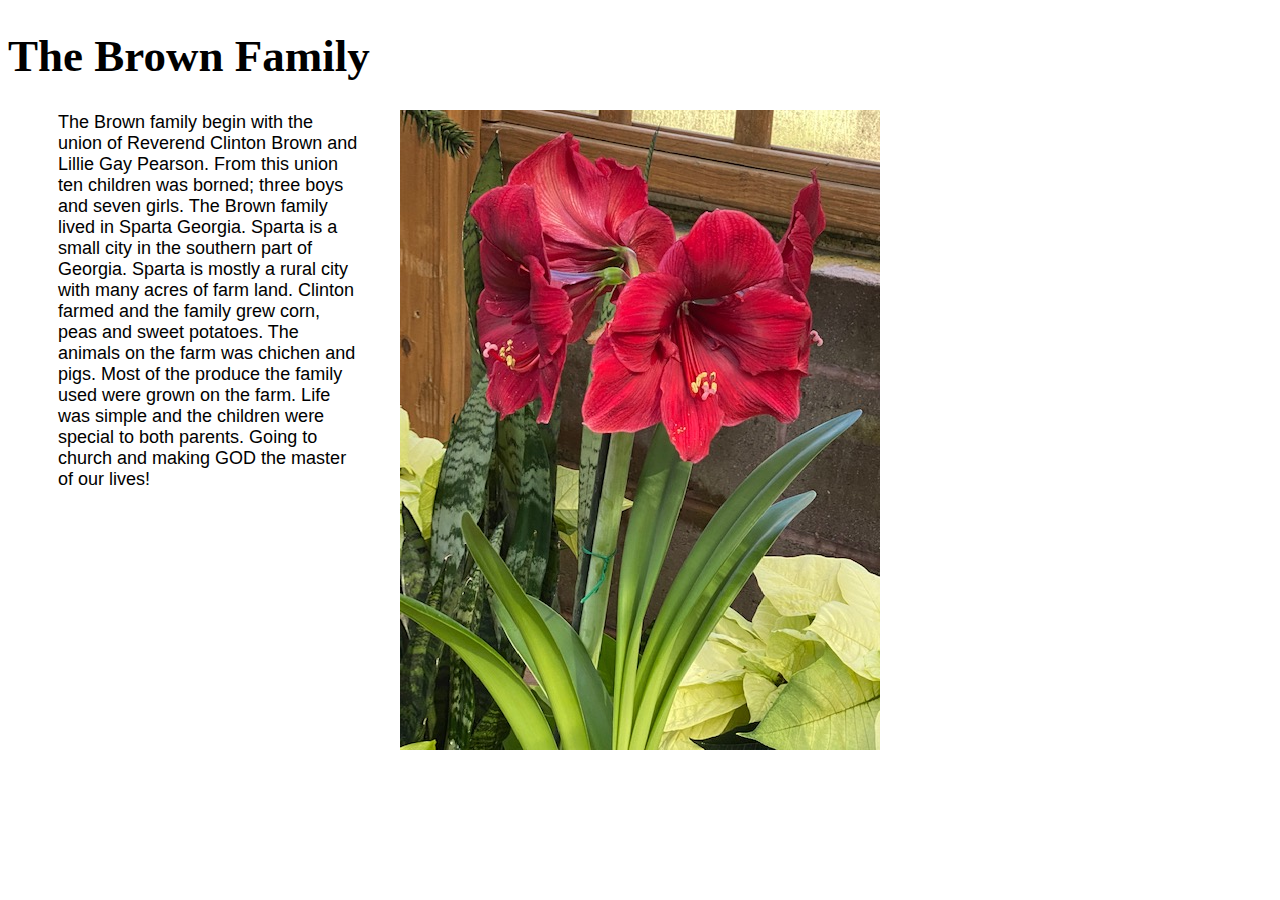
<file: brownFamily.html>
<!DOCTYPE html>
<html>
    <link rel="stylesheet" href="styles.css">
<body>
    <h1>The Brown Family</h1>
<div>
    <div>

        <p>The Brown family begin with the union of Reverend Clinton Brown and Lillie Gay Pearson. From this union ten children 
            was borned; three boys and seven girls. 
            The Brown family lived in Sparta Georgia. 
            Sparta is a small city in the southern part of Georgia. 
            Sparta is mostly a rural city with many acres of farm land. Clinton farmed and the family grew corn, peas and sweet potatoes. The animals on the farm was chichen and pigs.
            Most of the produce the family used were grown on the farm. Life was simple and the children were special to both parents. Going to church and making GOD the master of our 
        lives!</p>
        <img src="images/IMG_2536.jpg" class="flower"/>  
    </div> 
</div>

</body>

</html>
</file>
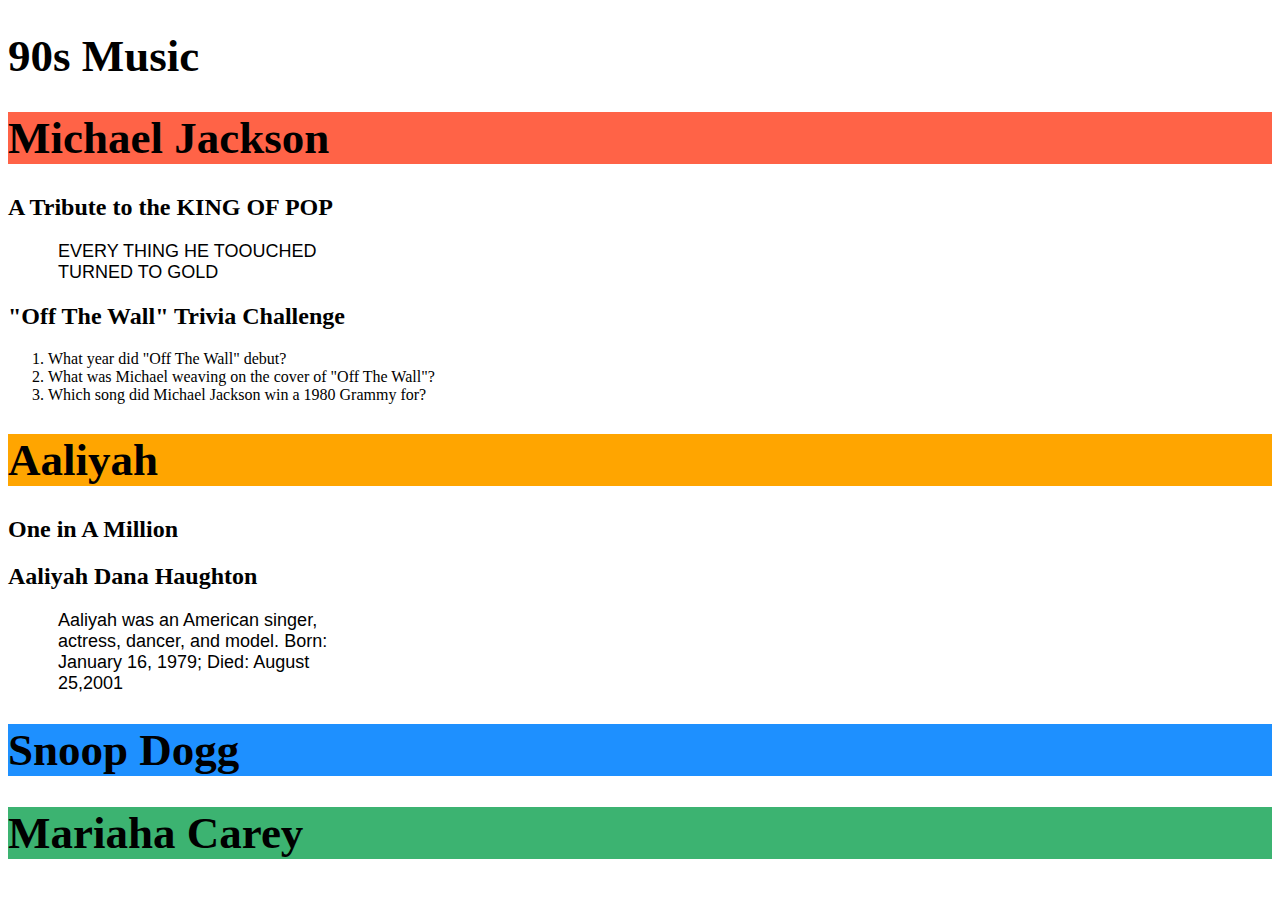
<file: maryClan.html>
<!DOCTYPE html>
<html lang="en"> 
    <link rel="stylesheet" href="styles.css">
<head>
    <meta charset="UTF-8">
    <meta http-equiv="X-UA-Compatible" content="IE=edge">
    <meta name="viewport" content="width=device-width, initial-scale=1.0">
    <title>90s Music</title>
</head>
<h1>90s Music</h1>
<body>
    <h1 style="background-color:Tomato;">Michael Jackson</h1>
    <div>
        <h2>A Tribute to the KING OF POP</h2>
        <p>EVERY THING HE TOOUCHED TURNED TO GOLD</p>
    </div>
    <div>
        <h2> "Off The Wall" Trivia Challenge</h2>
        <ol>
            <li>
                What year did "Off The Wall" debut?
            </li>
            <li>What was Michael weaving on the cover of "Off The Wall"?</li>
            <li>Which song did Michael Jackson win a 1980 Grammy for?</li>
        </ol>
    </div>
    <h1 style="background-color: Orange;">Aaliyah</h1>
    <div>
        <h2> One in A Million</h2>
        <h2> Aaliyah Dana Haughton</h2>
        <p>Aaliyah was an American singer, actress, dancer, and model. Born: January 16, 1979; 
            Died: August 25,2001
        </p>

    </div>
    <h1 style="background-color: Dodgerblue;">Snoop Dogg</h1>
    <h1 style="background-color:MediumSeaGreen;">Mariaha Carey</h1>
    
</body>
</html>
</file>
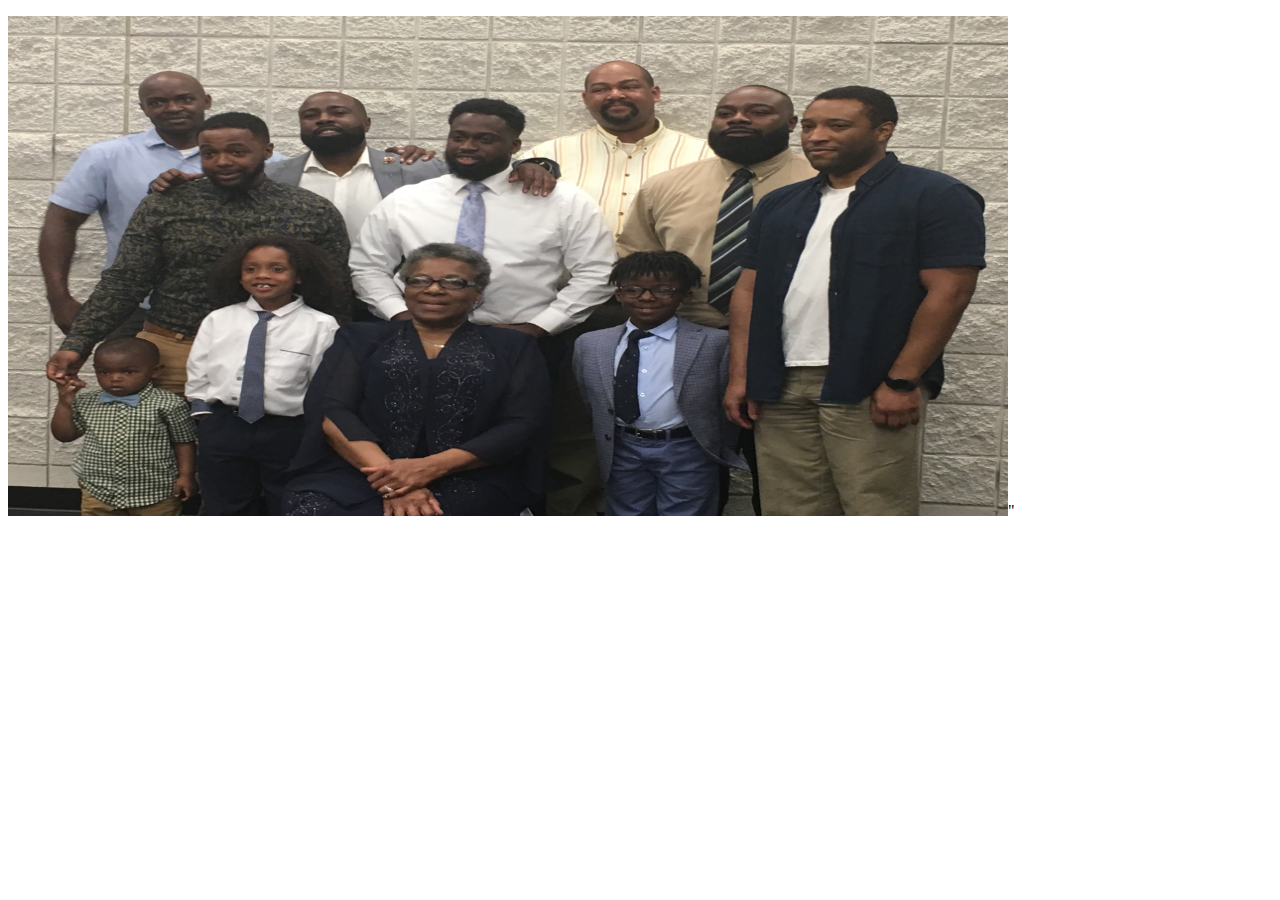
<file: oliveclan.html>
<!DOCTYPE html>
<html lang="en">
<head>
    <meta charset="UTF-8">
    <meta http-equiv="X-UA-Compatible" content="IE=edge">
    <meta name="viewport" content="width=device-width, initial-scale=1.0">
    <title>90's Music</title>
</head>
<body 
<p style="background-color:powerblue;"></p>
    
<img src="/images/IMG-7356.JPG" 
width="1000" 
height="500" />" 
  
</body>
</html>
</file>
<file: styles.css>
h1 { 
    font-size: 45px;
}
h3 {font-size: 40px;
}
p {
    /* border: 1px solid; */
    font-family: Verdana, Geneva, Tahoma, sans-serif;
    max-width: 300px;
    max-height: 500px;
    font-size: large;
    margin-left: 50px;
    
}
.flower {
    margin: right 1000px;

} 
figure { 
    padding: 4px;
    margin:auto;
} 
figcaption {
    padding: 2px;
    text-align:center;
}



img.flower {
    position: absolute;
    left: 400px;
    bottom: 150px;
}  
img.flower1 {
    position: absolute;
    left: 475px;
    bottom: 300px;
}
</file>
